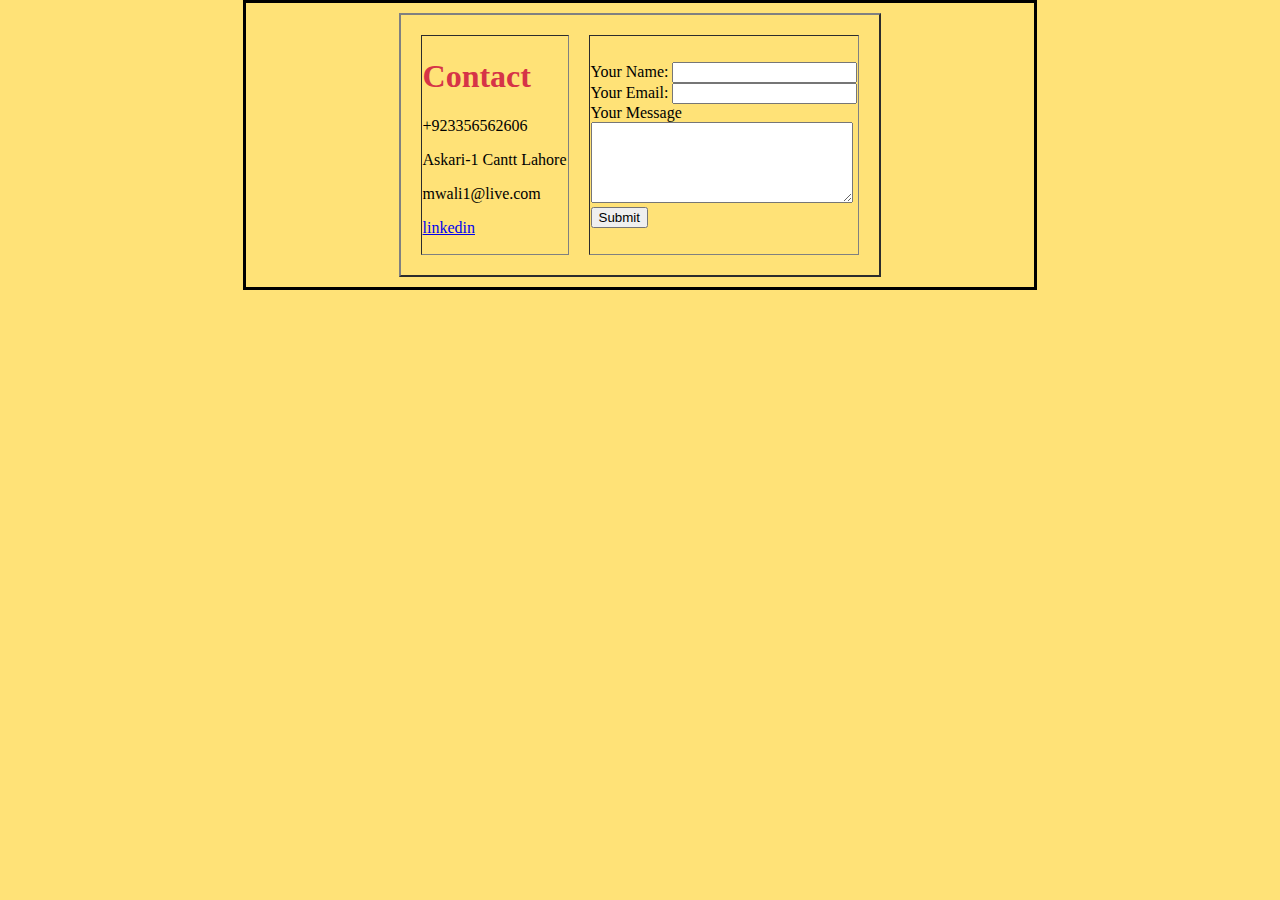
<file: Contact.html>
<!DOCTYPE html>
<html lang="en" dir="ltr">
  <head>
    <meta charset="utf-8">
    <title>Contact Information</title>
    <link rel="stylesheet" href="styles.css">
  </head>
  <body>
    <center>


    <table  border="2" cellspacing="20px">
      <tr>
        <td>  <h1>Contact</h1>
          <p>+923356562606</p>
          <P>Askari-1 Cantt Lahore</P>
          <p>mwali1@live.com</p>
          <p><a href="https://www.linkedin.com/in/mwali94/">linkedin</a></p>
        </td>
        <td>    <form action="mailto:mwali1@live.com" method="post" enctype="text/plain">
              <label>Your Name:</label>
              <input type="text" name="yourName" value=""><br>
              <label>Your Email:</label>
              <input type="email" name="yourEmail" value=""><br>
              <label>Your Message</label><br>
              <textarea name="yourMessage" rows="5" cols="30"></textarea><br>
              <input type="submit" name="">
            </form>
        </td>
      </tr>
    </table>
    </center>


  </body>
</html>
</file>
<file: styles.css>
body{
  background-color: #ffe277;
  margin: auto;
  width: 60%;
  border: 3px solid black;
  padding: 10px;

}

hr{

  border-style: none;
  border-top: 5px dotted grey;
  width: 20%;

}

h2, h3{
  color: #d63447;
  font-family: cursive;

}
h1{
  color: #d63447;
  font-family: cursive;
  font-weight: bold;
}
</file>
